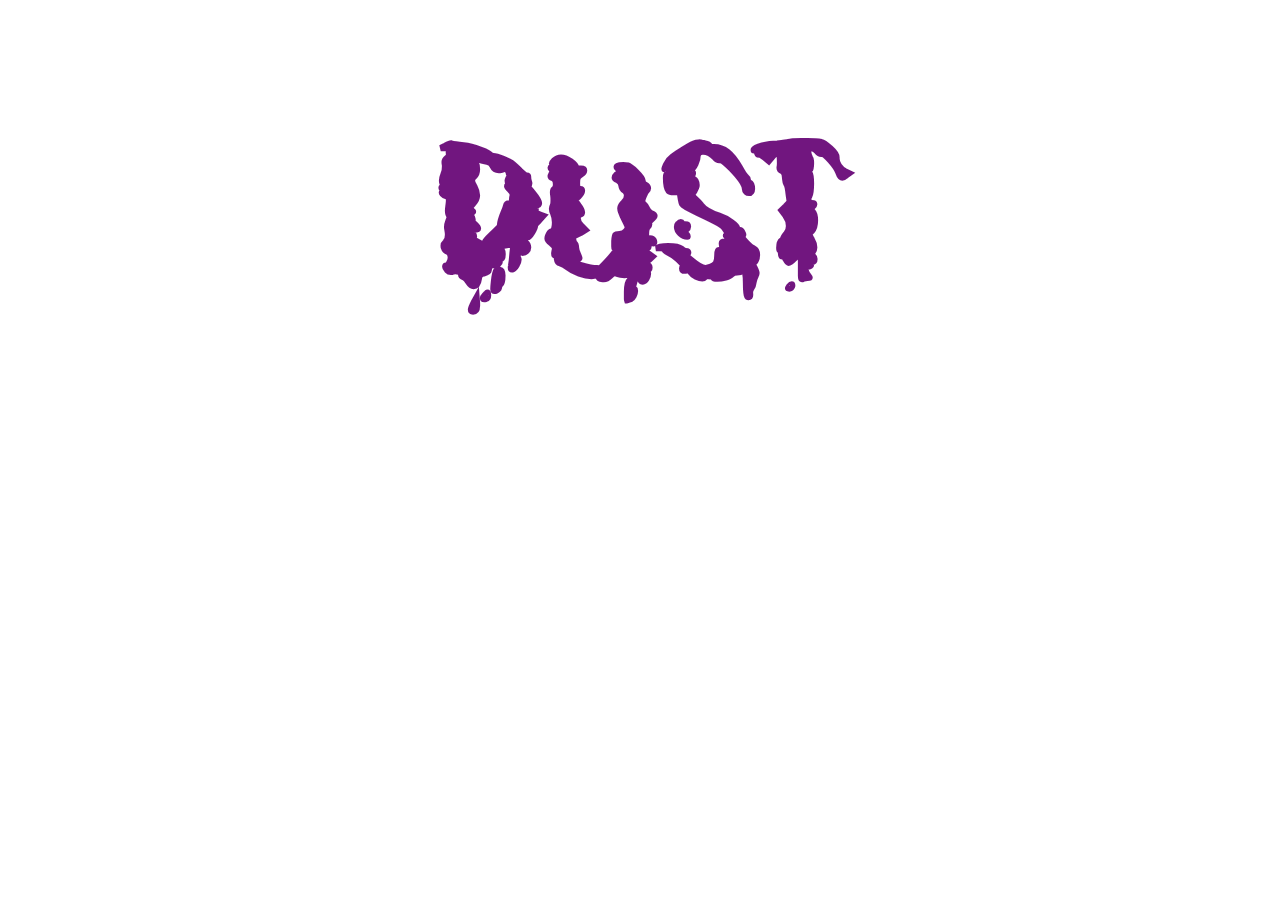
<file: index.html>
<!DOCTYPE html>
<html lang="en">
<head>
    <meta charset="UTF-8">
    <meta name="viewport" content="width=device-width, initial-scale=1.0">
    <title>dust</title><link rel="stylesheet" href="CSS.css">
</head>
<body>
    <a href="https://www.youtube.com/watch?v=dQw4w9WgXcQ"><h1><center>DUST</center></h1></a>
</body>
</html>
</file>
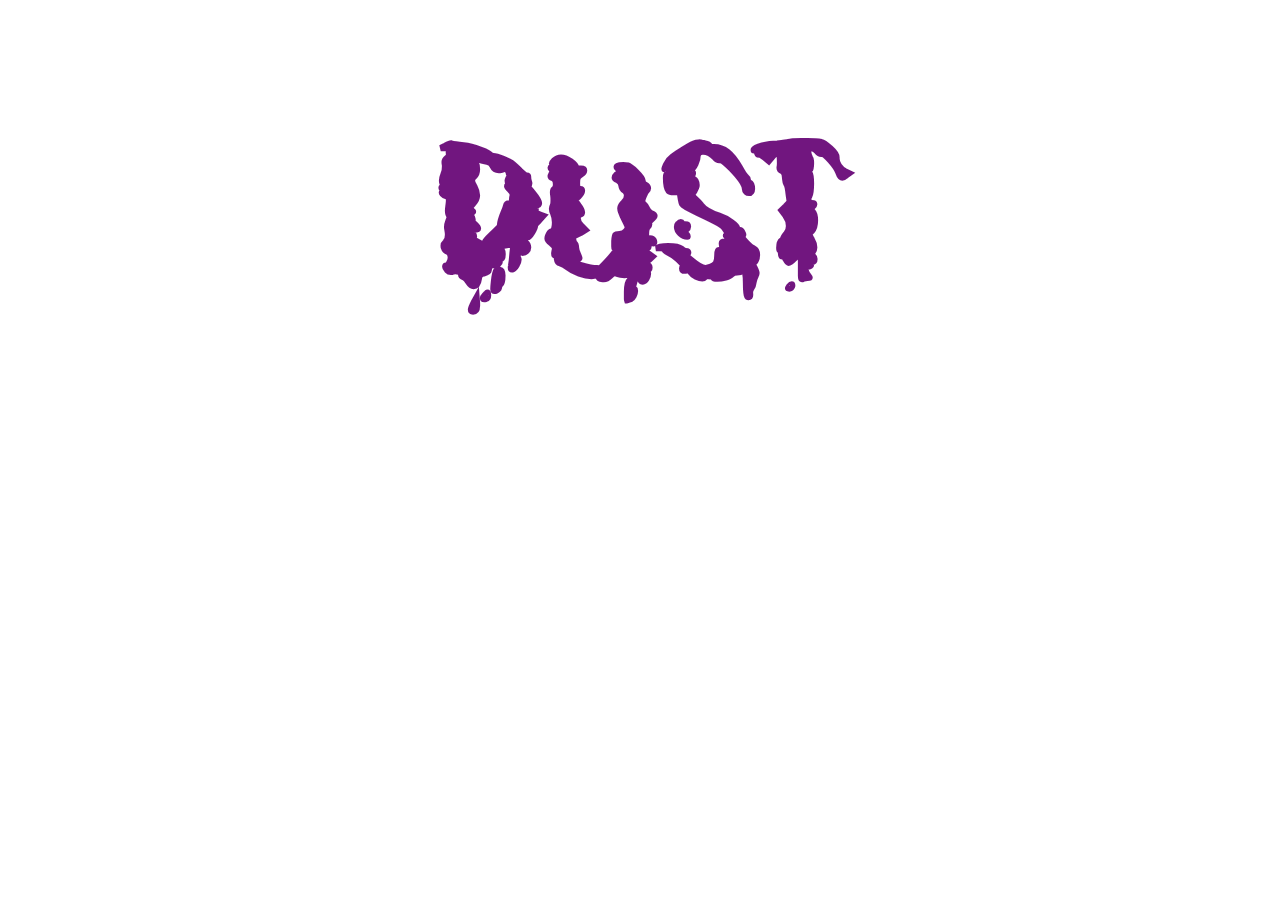
<file: personal project .html>
<!DOCTYPE html>
<html lang="en">
<head>
    <meta charset="UTF-8">
    <meta name="viewport" content="width=device-width, initial-scale=1.0">
    <title>dust</title><link rel="stylesheet" href="CSS.css">
</head>
<body>
    <a href="https://www.youtube.com/watch?v=dQw4w9WgXcQ"><h1><center>DUST</center></h1></a>
</body>
</html>
</file>
<file: CSS.css>
@font-face {
    font-family: judas;
    src: url(fFearOfBlood.ttf);
}
h1{
    color: rgb(113, 22, 127);
    font-family: judas;
    font-size: 200px;

}
a{
    text-decoration: none;
}
h1:hover{
    transition: 2s;
    font-size: 400px;
}
</file>
